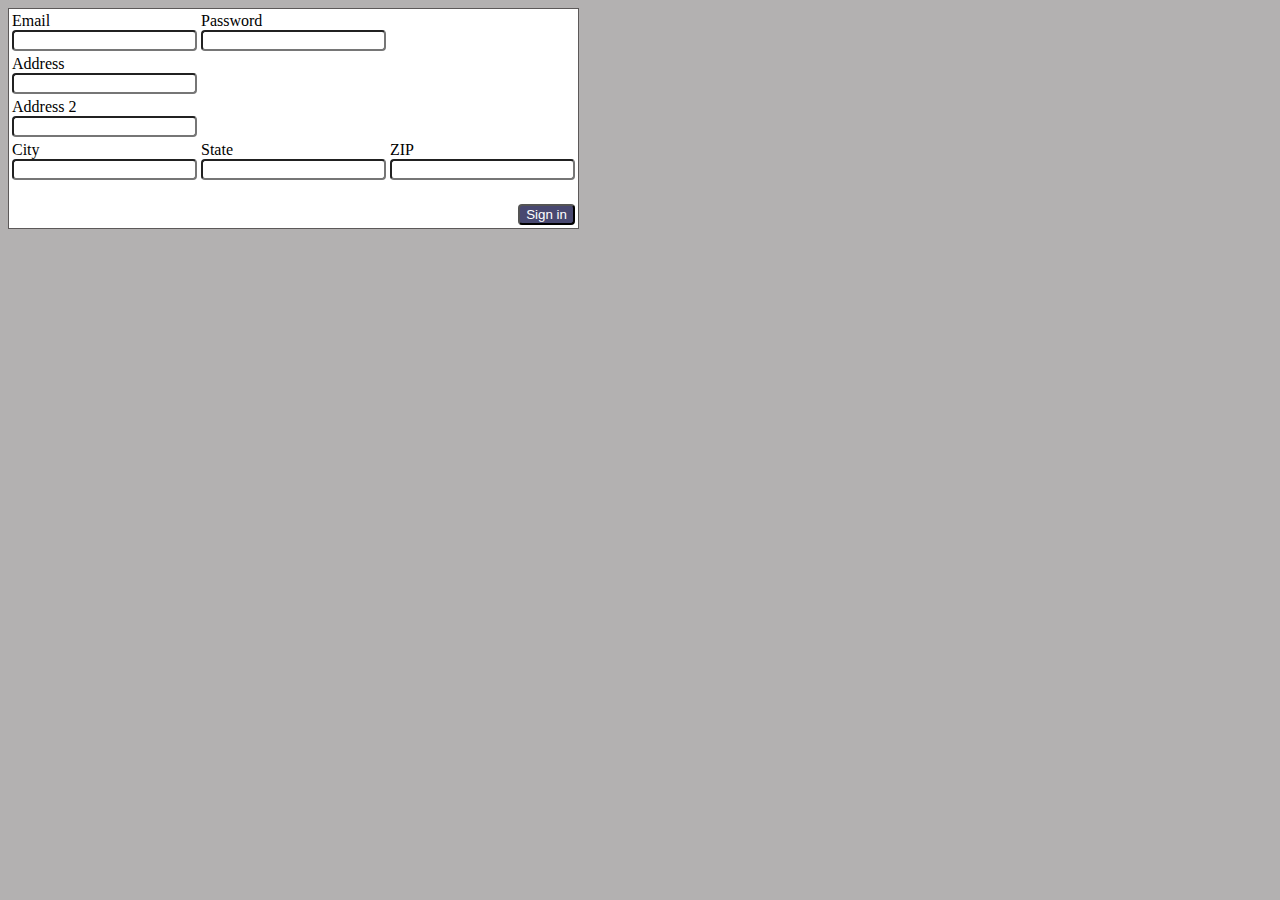
<file: lab.html>
<!DOCTYPE html>
<html lang="en">
<head>
    <meta charset="UTF-8">
    <meta http-equiv="X-UA-Compatible" content="IE=edge">
    <meta name="viewport" content="width=device-width, initial-scale=1.0">
    <title>Document</title>
    <style>
        input{
            border-radius: 4px;
        }
        .maintable{
            margin-left: auto;
            margin-right: auto;
            border: 1px solid rgb(92, 89, 89);
            background: white;
        }
        body{
            background: rgb(179, 177, 177);
            position: absolute;
        }
        .iniciar input{
            margin-top: 20px;
            float: right;
            color: white;
            background-color: rgb(72, 72, 112);
        }
        .zip input{
            size: 4;
        }
        .address input{
            size:50
        }
    </style>
</head>
<body>
    <div class="maintable">
        <table>
            <form action="#">
                <tr>
                    <td>
                        <label for="email">Email</label><br>
                        <input type="text" name="email" id="email">
                    </td>
                    <td>
                        <label for="password">Password</label><br>
                        <input type="password" name="password" id="password">
                    </td>
                </tr>
                <tr>
                    <td colspan="3" class="address">
                        <label for="address">Address</label><br>
                        <input type="text" name="address" id="address">
                    </td>
                </tr>
                <tr>
                    <td class="address" colspan="3">
                        <label for="address2">Address 2</label><br>
                        <input type="text" name="address2" id="address2">
                    </td>
                </tr>
                <tr>
                    <td class="half">
                        <label for="city">City</label><br>
                        <input type="text" name="city" id="city">
                    </td>
                    <td>
                        <label for="state">State</label><br>
                        <input type="text" name="" id="">
                    </td>
                    <td class="zip">
                        <label for="zip">ZIP</label><br>
                        <input type="text" name="zip" id="zip0">
                    </td>
                </tr>
                <tr>
                    <td class="iniciar" colspan="3">
                        <input type="button" value="Sign in">
                    </td>
                </tr>
            </form>
        </table>
    </div>
</body>
</html>
</file>
